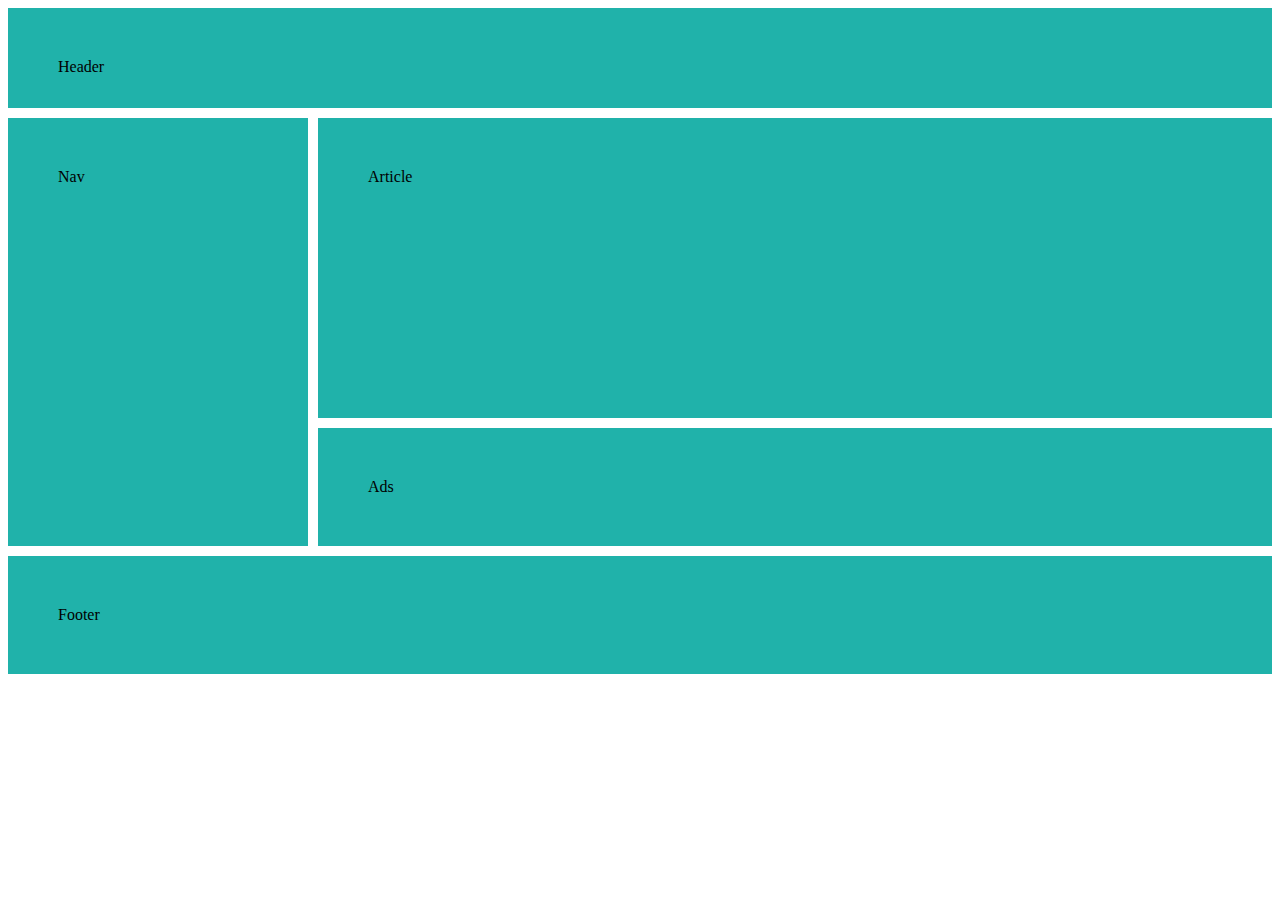
<file: GridTemplate/index.html>
<!DOCTYPE html>
<html lang="en">
<head>
    <meta charset="UTF-8">
    <meta name="viewport" content="width=device-width, initial-scale=1.0">
    <title>Document</title>
    <link rel="stylesheet" href="./style.css">
</head>
<body>
    <div class="main">
        <div class="container container-1">Header</div>
        <div class="container container-2">Nav</div>
        <div class="container container-3">Article</div>
        <div class="container container-4">Ads</div>
        <div class="container container-5">Footer</div>
    </div>
</body>
</html>
</file>
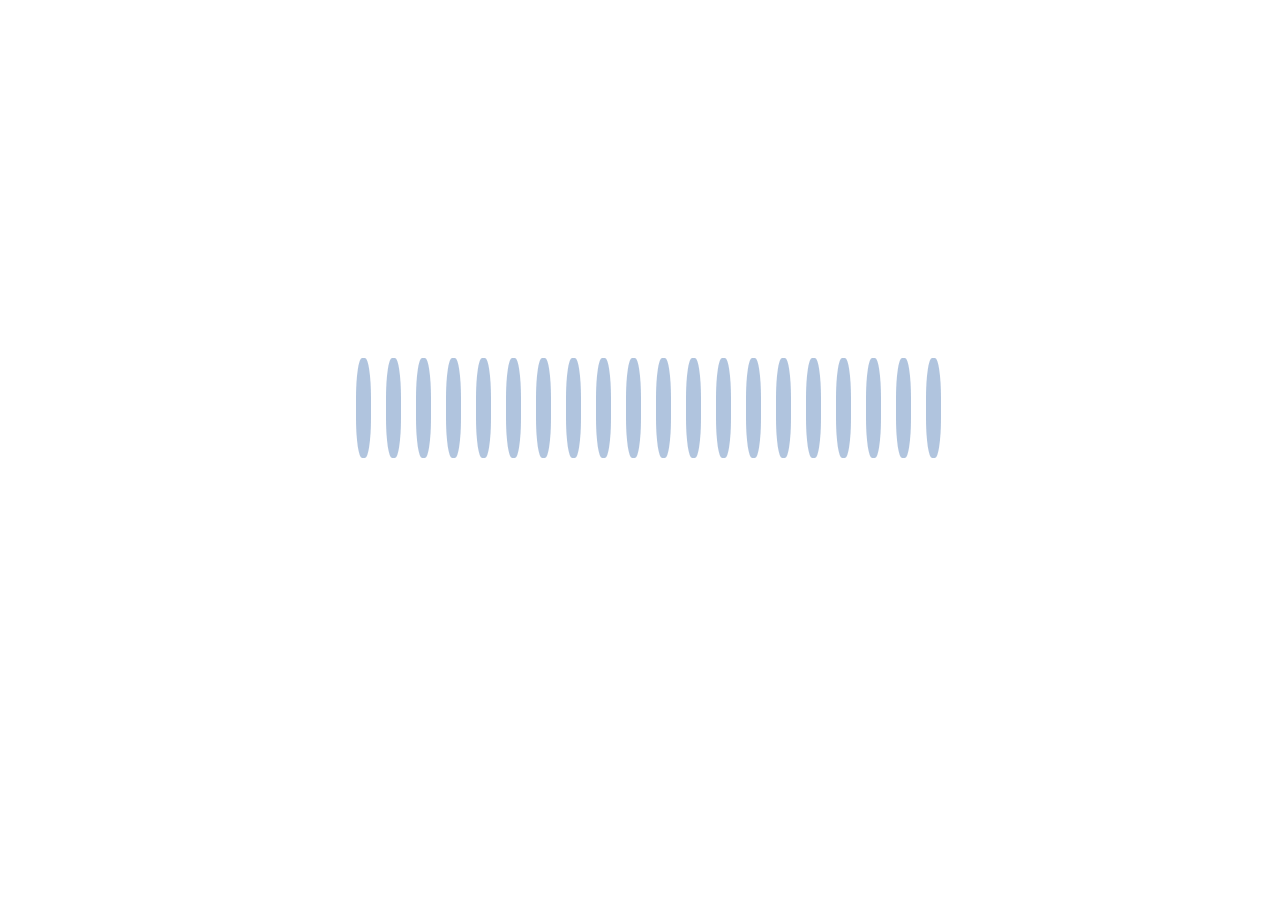
<file: Music/index.html>
<!DOCTYPE html>
<html lang="en">
<head>
    <meta charset="UTF-8">
    <meta name="viewport" content="width=device-width, initial-scale=1.0">
    <title>Document</title>
    <link rel="stylesheet" href="./style.css">
</head>
<body>
    <div class="container container-1"></div>
    <div class="container container-2"></div>
    <div class="container container-3"></div>
    <div class="container container-4"></div>
    <div class="container container-5"></div>
    <div class="container container-6"></div>
    <div class="container container-7"></div>
    <div class="container container-8"></div>
    <div class="container container-9"></div>
    <div class="container container-10"></div>
    <div class="container container-11"></div>
    <div class="container container-12"></div>
    <div class="container container-13"></div>
    <div class="container container-14"></div>
    <div class="container container-15"></div>
    <div class="container container-16"></div>
    <div class="container container-17"></div>
    <div class="container container-18"></div>
    <div class="container container-19"></div>
    <div class="container container-20"></div>
</body>
</html>
</file>
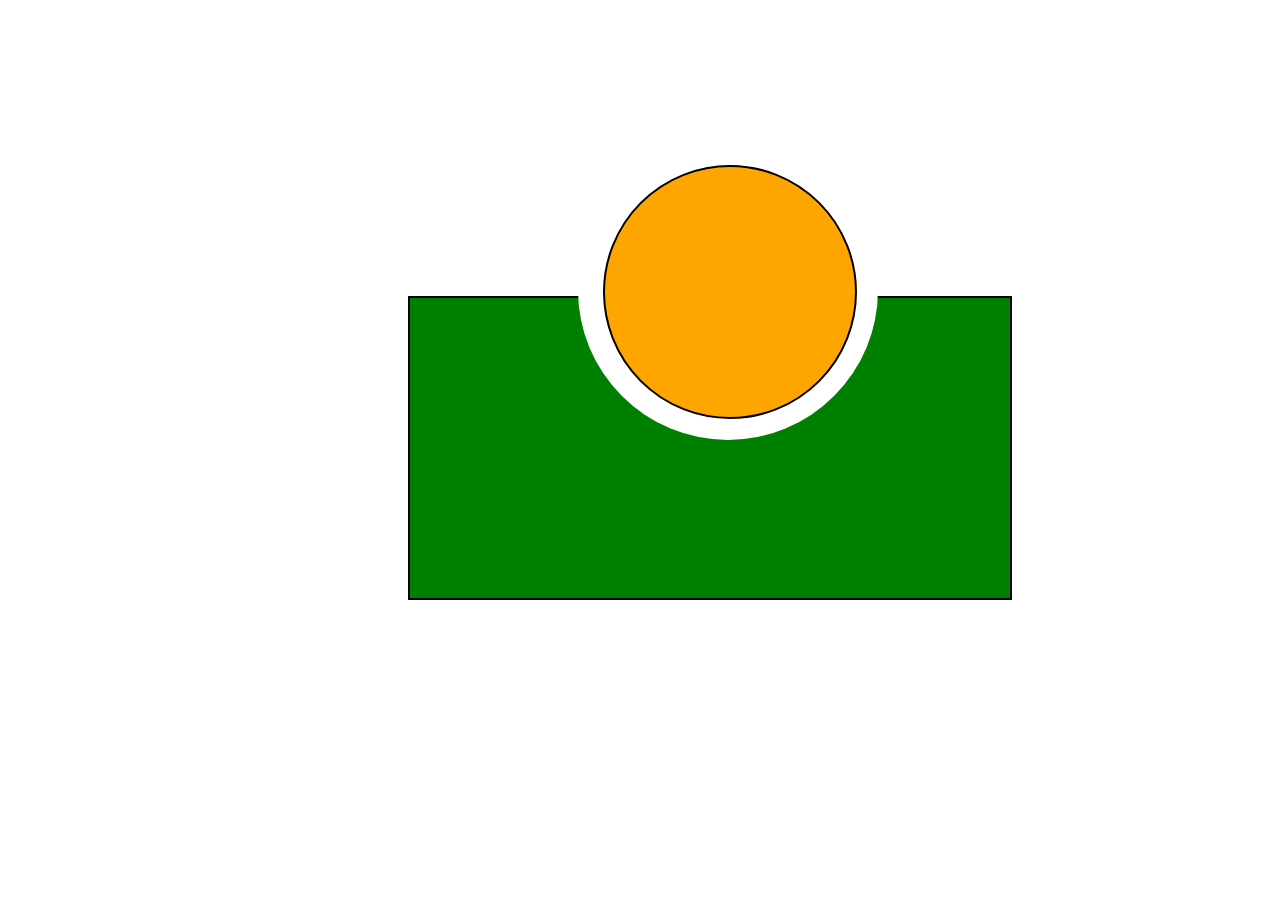
<file: SunTask/index.html>
<!DOCTYPE html>
<html lang="en">
<head>
    <meta charset="UTF-8">
    <meta name="viewport" content="width=device-width, initial-scale=1.0">
    <link rel="stylesheet" href="./style.css">
    <title>Document</title>
</head>
<body>
    <div class="main">
        <div class="container"></div>
        <div class="container1">
            <div class="child"></div>
        </div>
    </div>
    
    
</body>
</html>
</file>
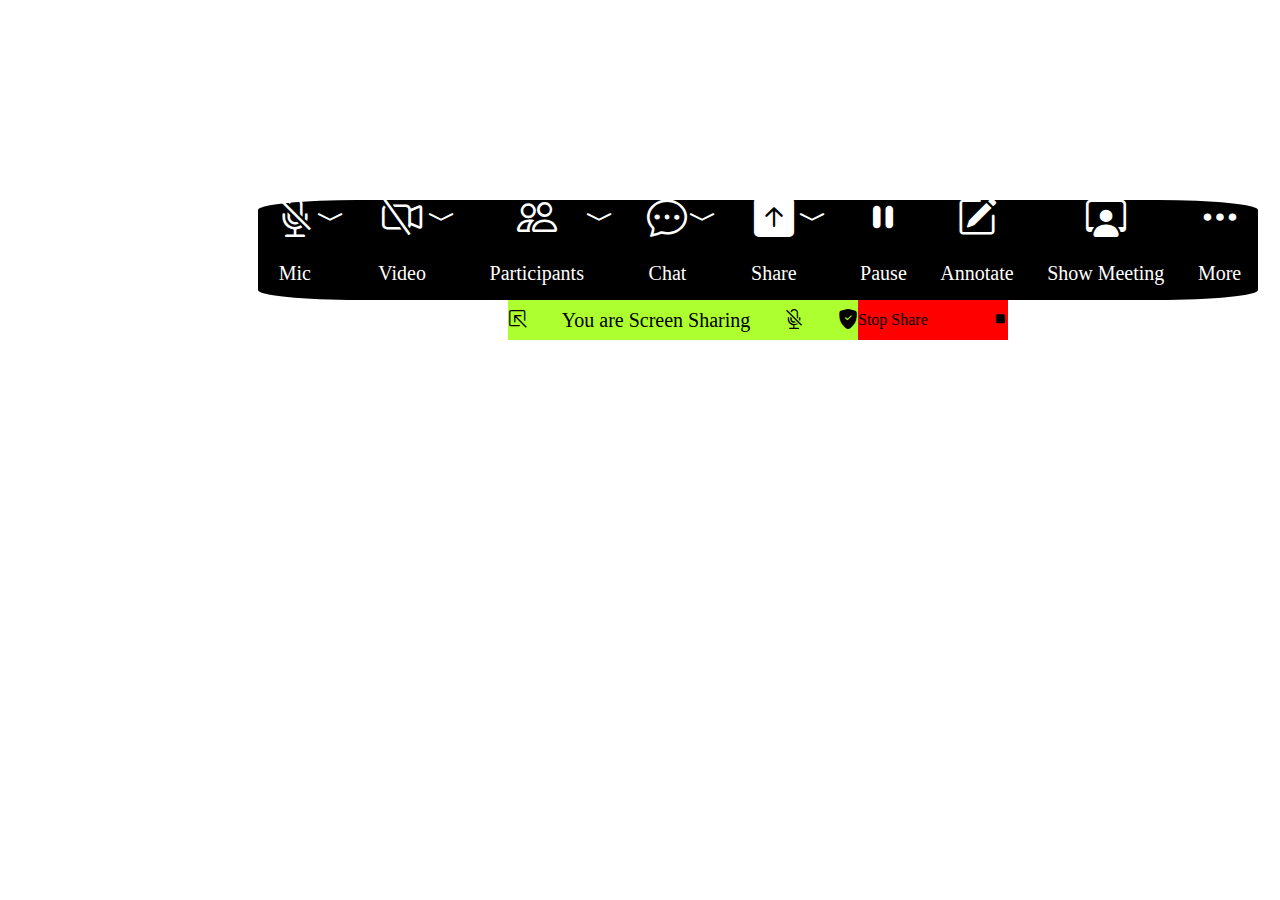
<file: ZoomTask/index.html>
<!DOCTYPE html>
<html lang="en">
<head>
    <meta charset="UTF-8">
    <meta name="viewport" content="width=device-width, initial-scale=1.0">
    <title>Document</title>
    <link rel="stylesheet" href="./style.css">
    <link rel="stylesheet" href="https://cdn.jsdelivr.net/npm/bootstrap-icons@1.13.1/font/bootstrap-icons.min.css">
</head>
<body>
    <div class="container">

        <div class="box child-mic">
            <div class="child-1">
                <i class="bi bi-mic-mute"></i>
                <p>Mic</p>
            </div>
            <div class="child-2">
                <i class="bi bi-chevron-compact-down"></i>
            </div>
        </div>

        <div class="box child-video">
            <div class="child-1">
                <i class="bi bi-camera-video-off"></i>
                <p>Video</p>
            </div>
            <div class="child-2">
                <i class="bi bi-chevron-compact-down"></i>
            </div>
        </div>

        <div class="box child-people">
            <div class="child-1">
                <i class="bi bi-people"></i>
                <p>Participants</p>
            </div>
            <div class="child-2">
                <i class="bi bi-chevron-compact-down"></i>
            </div>
        </div>

        <div class="box child-chat">
            <div class="child-1">
                <i class="bi bi-chat-dots"></i>
                <p>Chat</p>
            </div>
            <div class="child-2">
                <i class="bi bi-chevron-compact-down"></i>
            </div>
        </div>

        <div class="box child-chat">
            <div class="child-1">
                <i class="bi bi-arrow-up-square-fill"></i>
                <p>Share</p>
            </div>
            <div class="child-2">
                <i class="bi bi-chevron-compact-down"></i>
            </div>
        </div>

        <div class="box child-chat">
            <div class="child-1">
                <i class="bi bi-pause-fill"></i>
                <p>Pause</p>
            </div>
        </div>

        <div class="box child-chat">
            <div class="child-1">
                <i class="bi bi-pencil-square"></i>
                <p>Annotate</p>
            </div>
        </div>

        <div class="box child-chat">
            <div class="child-1">
                <i class="bi bi-person-workspace"></i>
                <p>Show Meeting</p>
            </div>
        </div>

        <div class="box child-chat">
            <div class="child-1">
                <i class="bi bi-three-dots"></i>
                <p>More</p>
            </div>
        </div>

    </div>

    <div class="container-2">
        <div class="child-1">
            <i class=" bi-box-arrow-in-up-left"></i>
            You are Screen Sharing
            <i class=" bi-mic-mute"></i>
            <i class=" bi-shield-fill-check"></i>
        </div>
        <div class="child-2">Stop Share
            <i class=" bi-stop-fill"></i>
        </div>
    </div>
</body>
</html>
</file>
<file: GridTemplate/style.css>
.main{
    display: grid;
    gap: 10px;
    grid-template-columns: 300px 1fr;
    grid-template-rows: 100px 300px 1fr;
}

.container{
    background-color: lightseagreen;
    padding: 50px;
}
.container-1{
    grid-column: 1/3; 
}
.container-2{
    grid-column: 1/2;
    grid-row: 2/4;
}
.container-3{
    grid-column: 2/3;
}
.container-4{
    grid-column: 2/3;
}
.container-5{
    grid-column: 1/3; 
}
</file>
<file: Music/style.css>
body{
    height: 800px;
    width: 100%;;
    display: flex;
    justify-content: center;
    align-items: center;
    gap: 15px;
    position: absolute;
}
.container{
    height: 100px;
    width: 15px;
    background-color: lightsteelblue;
    border-radius: 40%;
    animation: cn 0.5s infinite alternate ease;
}
.container-1{
    animation-delay: 0.5s;
}
.container-2{
    animation-delay: 0.3s;
}
.container-3{
    animation-delay: 0.8s;
}
.container-4{
    animation-delay: 1.2s;
}
.container-5{
    animation-delay: 1.5s;
}
.container-6{
    animation-delay: 0.7s;
}
.container-7{
    animation-delay: 0.6s;
}
.container-8{
    animation-delay: 1.3s;
}
.container-9{
    animation-delay: 1.7s;
}
.container-10{
    animation-delay: 1.9s;
}
.container-11{
    animation-delay: 2.5s;
}
.container-12{
    animation-delay: 0.4s;
}
.container-13{
    animation-delay: 0.7s;
}
.container-14{
    animation-delay: 1.8s;
}
.container-15{
    animation-delay: 1.1s;
}
.container-16{
    animation-delay: 2.3s;
}
.container-17{
    animation-delay: 0.6s;
}
.container-18{
    animation-delay: 1.2s;
}
.container-19{
    animation-delay: 0.4s;
}
.container-20{
    animation-delay: 2.9s;
}

@keyframes cn {
    from{
        transform: scaleY(1);
    }
    to{
        transform: scaleY(2.2);
    }
}
</file>
<file: SunTask/style.css>
.main{
    width: 600px;
    height: 500px;
    position: relative;
    margin-left: 400px;
    margin-top: 100px;
}
.container {
    border: 2px solid black;
    background-color: green;
    width: 600px;
    height: 300px;
    position: absolute;
    bottom: 0px;
}

.container1 {
    
    background-color: white;
    border-radius: 50%;
    height: 300px;
    width: 300px;
    position: absolute;
    top: 40px;
    left: 170px
}
.child{
    border: 2px solid black;
    background-color: orange;
    border-radius: 50%;
    height: 250px;
    width: 250px;
    position: absolute;
    top: 25px;
    left: 25px;
}
</file>
<file: ZoomTask/style.css>
.container{
    height: 100px;
    width: 1000px;
    background-color: black;
    display: flex;
    justify-content: space-around;
    align-items: center;
    flex-wrap: wrap;
    margin-left: 250px;
    margin-top: 200px;
    margin-bottom: 0px;
    border-radius: 10%;
}
.bi{
    color: white;
    font-size: 40px;
}
p{
    color: white;
    font-size: 20px;
    
    
}
.bi-chevron-compact-down{
    font-size: 30px;
}
.box{
    
    display: flex;
    height: 100%;
}
.box > .child-1{
    
    justify-content: center;
    align-items: center;
    flex-direction: column;
    display: flex;
}

.container-2{
    height: 40px;
    width: 500px;
    margin-top: 0px;
    margin-left: 500px;
    display: flex;
    justify-content: center;
    align-items: center;
    border-radius: 20%;
    
}
.container-2 > .child-1{
   
    height: 100%;
    width: 70%;
    background-color: greenyellow;
    display: flex;
    justify-content: space-between;
    align-items: center;
    font-size: 20px;


}

.container-2 > .child-2{
    
    background-color: red;
    height: 100%;
    width: 30%;
    justify-content: space-between;
    align-items: center;
    display: flex;
}
</file>
